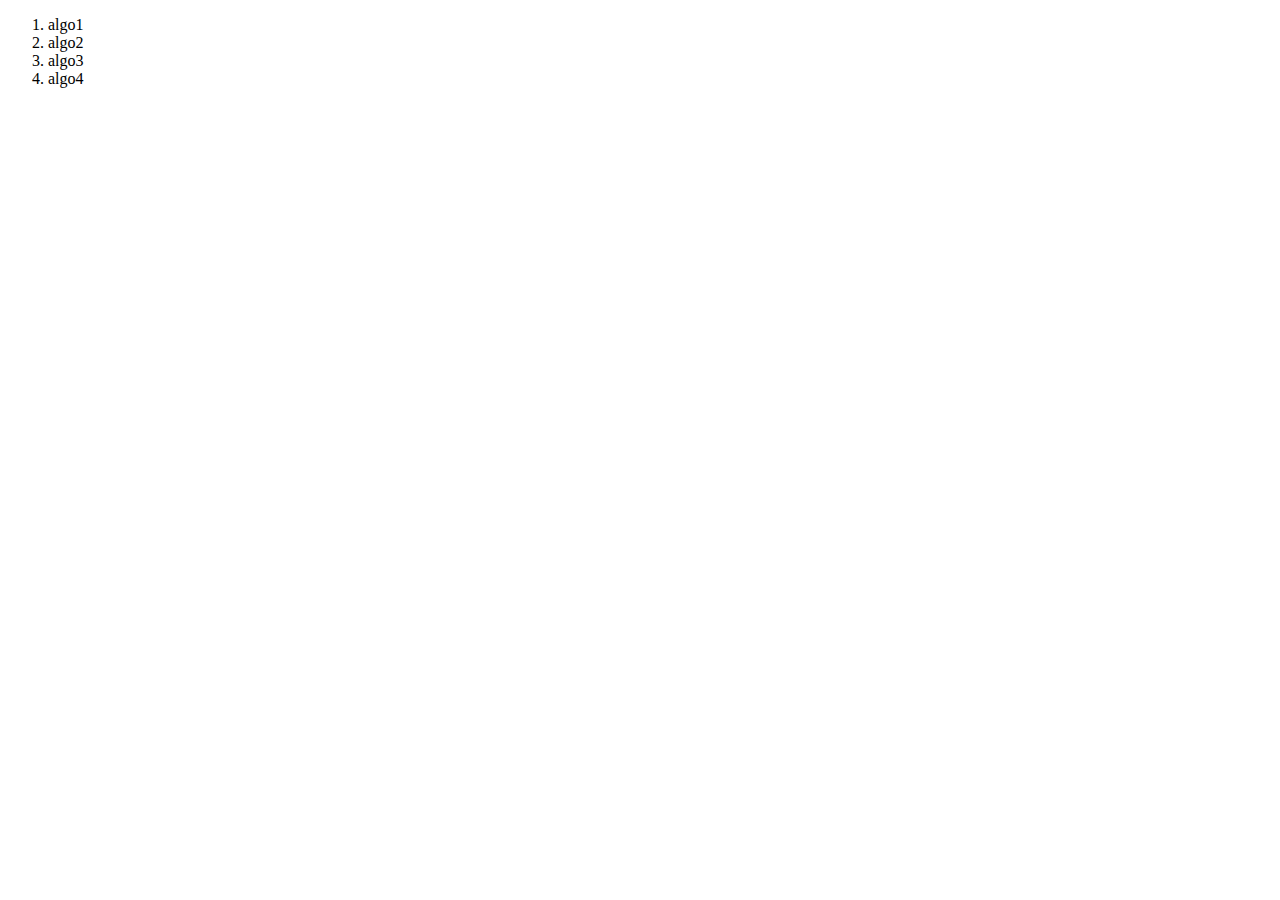
<file: index.html>
<!DOCTYPE html>
<html lang="en">
<head>
    <meta charset="UTF-8">
    <meta name="viewport" content="width=device-width, initial-scale=1.0">
    <title>Document</title>
</head>
<body>
    <ol>
         <li>algo1</li>
         <li>algo2</li>
         <li>algo3</li>
         <li>algo4</li>
    </ol>
</body>
</html>
</file>
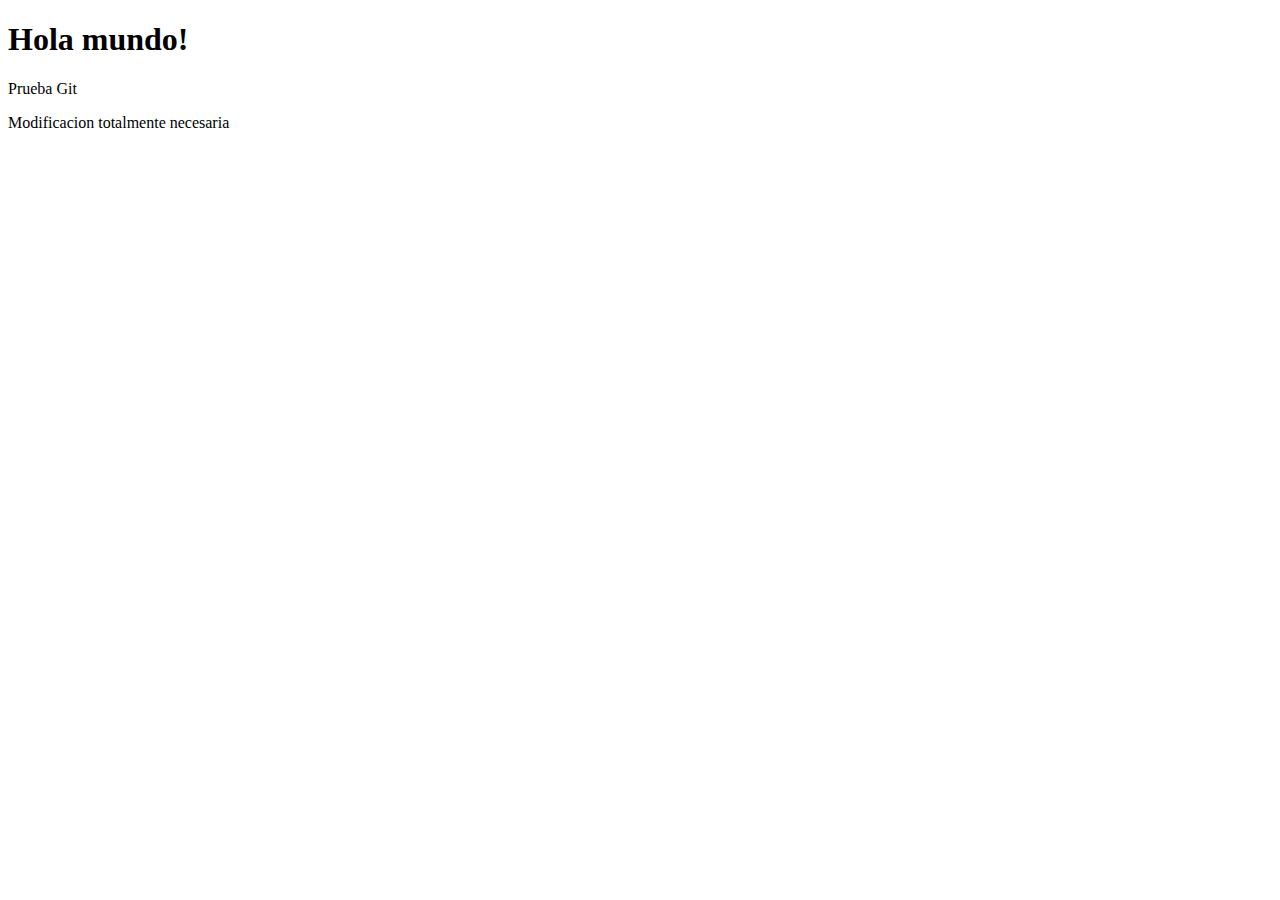
<file: src/index.html>
<!DOCTYPE html>
<html lang="en">
<head>
    <meta charset="UTF-8">
    <meta name="viewport" content="width=device-width, initial-scale=1.0">
    <title>Document</title>
</head>
<body>
    <h1>Hola mundo!</h1>
    <p>Prueba Git</p>
    <p>Modificacion totalmente necesaria</p>
</body>
</html>
</file>
